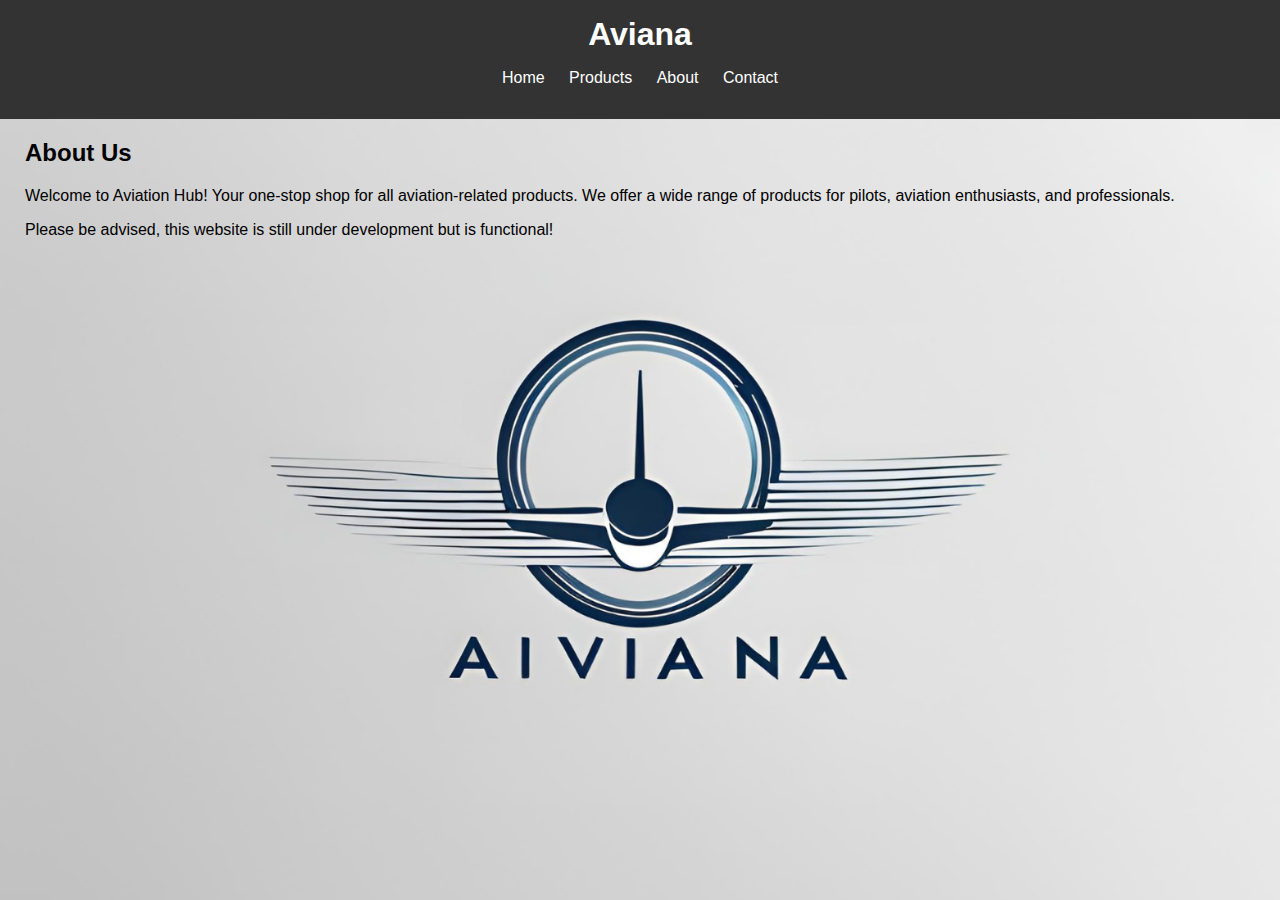
<file: about.html>
<!DOCTYPE html>
<html lang="en">
<head>
    <meta charset="UTF-8">
    <meta name="viewport" content="width=device-width, initial-scale=1.0">
    <title>About Us</title>
    <link rel="icon" type="image/x-icon" href="/images/logo.png">
    <link rel="stylesheet" href="style.css">
</head>
<body class="about-page">
    <!-- Nav Bar -->
    <nav>
        <h1>Aviana</h1>
        <ul>
            <li><a href="index.html">Home</a></li>
            <li><a href="products.xml">Products</a></li>
            <li><a href="about.html">About</a></li>
            <li><a href="contact.html">Contact</a></li>
        </ul>
    </nav>
    <!--Introduction about the page-->
    <div class="container">
        <h2>About Us</h2>
        <p id="main-paragraph"> Welcome to Aviation Hub! Your one-stop shop for all aviation-related products. We offer a wide range of products for pilots, aviation enthusiasts, and professionals.</p>
        <p id="sub-paragraph">Please be advised, this website is still under development but is functional!</p>
    </div>

</body>
</html>
</file>
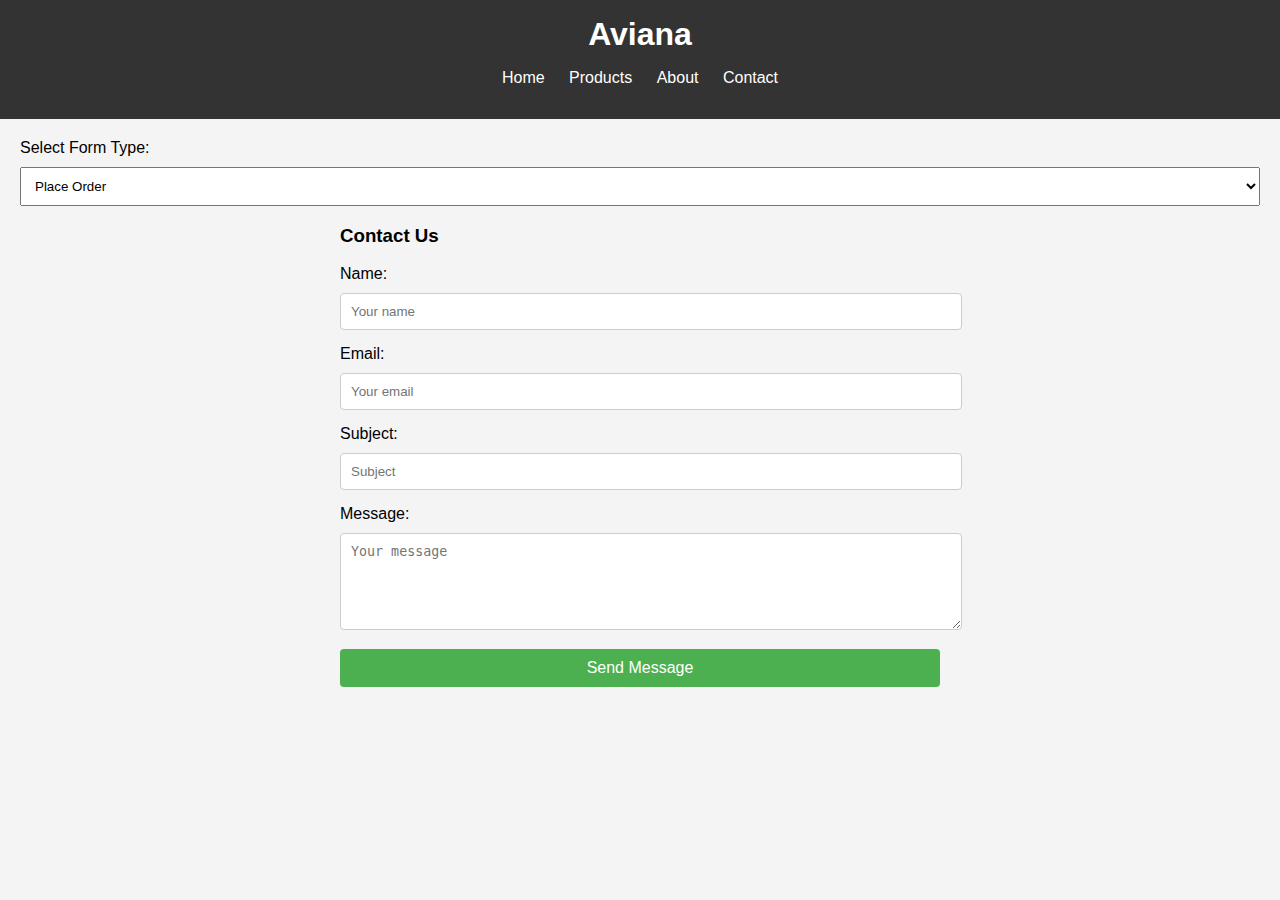
<file: contact.html>
<!DOCTYPE html>
<html lang="en">
    <head>
        <meta charset="UTF-8">
        <meta name="viewport" content="width=device-width, initial-scale=1.0">
        <title>Contact Us</title>
        <link rel="icon" type="image/x-icon" href="/images/logo.png">
        <link rel="stylesheet" href="contact.css">
    </head>
    <body>
        <!-- Nav Bar -->
        <nav>
            <h1>Aviana</h1>
            <ul>
                <li><a href="index.html">Home</a></li>
                <li><a href="products.xml">Products</a></li>
                <li><a href="about.html">About</a></li>
                <li><a href="contact.html">Contact</a></li>
            </ul>
        </nav>

        <div class="contact-form-container" style="padding: 20px;">
            <!-- Dropdown to select form type -->
            <label for="formTypeDropdown">Select Form Type:</label>
            <select id="formTypeDropdown" style="width: 100%; padding: 10px; margin-top: 10px;">
                <option value="order">Place Order</option>
                <option value="contact">Contact Us</option>
            </select>

            <!-- Order Form -->
            <form id="orderForm" action="#" method="post" style="max-width: 600px; margin: auto; display: none;">
                <h3>Order Form</h3>
                <label for="orderDropdown">Select Product:</label>
                <select id="orderDropdown" name="product" style="width: 100%; padding: 10px; margin-top: 10px; margin-bottom: 15px;"></select>
                <label for="quantity">Quantity:</label>
                <input type="number" id="quantity" name="quantity" required placeholder="Quantity" style="width: 100%; padding: 10px; margin-top: 10px; margin-bottom: 15px; border-radius: 4px; border: 1px solid #ccc;">
                <button type="submit" style="width: 100%; padding: 10px; background-color: #4CAF50; color: white; border: none; border-radius: 4px; font-size: 16px; cursor: pointer;">Place Order</button>
            </form>

            <!-- Contact Form -->
            <form id="contactForm" action="#" method="post" style="max-width: 600px; margin: auto;">
                <h3>Contact Us</h3>
                <label for="name">Name:</label>
                <input type="text" id="name" name="name" required placeholder="Your name" style="width: 100%; padding: 10px; margin-top: 10px; margin-bottom: 15px; border-radius: 4px; border: 1px solid #ccc;">

                <label for="email">Email:</label>
                <input type="email" id="email" name="email" required placeholder="Your email" style="width: 100%; padding: 10px; margin-top: 10px; margin-bottom: 15px; border-radius: 4px; border: 1px solid #ccc;">

                <label for="subject">Subject:</label>
                <input type="text" id="subject" name="subject" required placeholder="Subject" style="width: 100%; padding: 10px; margin-top: 10px; margin-bottom: 15px; border-radius: 4px; border: 1px solid #ccc;">

                <label for="message">Message:</label>
                <textarea id="message" name="message" rows="5" required placeholder="Your message" style="width: 100%; padding: 10px; margin-top: 10px; margin-bottom: 15px; border-radius: 4px; border: 1px solid #ccc;"></textarea>

                <button type="submit" style="width: 100%; padding: 10px; background-color: #4CAF50; color: white; border: none; border-radius: 4px; font-size: 16px; cursor: pointer;">Send Message</button>
            </form>
        </div>
        <script src="contact.js"></script>
    </body>
</html>
</file>
<file: style.css>
/**/
body {
    font-family: Arial, sans-serif;
    margin: 0;
    padding: 0;
    background-color: #f4f4f4;
}

/*Background image just for about page*/
.about-page {
    background-image: url('/images/logo.png');
    background-size: cover;
    background-position: center 36%;  
    background-attachment: fixed;
    height: 100vh;
}

.about-page .content {
    padding: 20px;
    margin-top: 100px;
}
 
h2 {
    margin-left: 25px;
}

p {
    margin-bottom: 0%;
}

#main-paragraph,
#sub-paragraph {
    margin-left: 25px;
}

nav {
    background-color: #333;
    color: #fff;
    padding: 1em;
    text-align: center;
}

nav h1 {
    margin: 0;
    font-family: 'Cursive', sans-serif;
}

nav ul {
    list-style-type: none;
    padding: 0;
}

nav ul li {
    display: inline;
    margin: 0 10px;
}

nav ul li a {
    color: #fff;
    text-decoration: none;
}

/* Style for the search bar */
.search-container {
    text-align: center;
    padding: 20px;
}

.search-container input {
    padding: 10px;
    width: 200px;
    font-size: 16px;
    border: 1px solid #ccc;
    border-radius: 4px;
}

/* Style for product table */
table {
    width: 80%;
    margin: auto;
    border-collapse: collapse;
}

th, td {
    padding: 10px;
    text-align: left;
    border: 1px solid #ddd;
}

th {
    background-color: #4CAF50;
    color: white;
}

/* Product cards style */
.product-list {
    display: grid;
    grid-template-columns: repeat(5, 1fr);
    gap: 30px;
    padding: 20px;
}

.product-card {
    display: flex;
    flex-direction: column;
    justify-content: space-between;
    align-items: center;
    border: 1px solid #ddd;
    padding: 15px;
    text-align: center;
    background-color: #fff;
    border-radius: 5px;
    box-shadow: 0px 4px 8px rgba(0, 0, 0, 0.1);
    transition: transform 0.2s;
    height: 330px;
}

.product-card img {
    width: 100%;
    height: 150px;
    object-fit: cover;
    border-radius: 5px;
    margin-bottom: 15px;
}

.product-card h3 {
    margin-top: 0;
    color: #333;
    margin-bottom: 10px;
}

.product-card .details-container {
    display: flex;
    flex-direction: column;
    align-items: center;
    gap: 5px;
    width: 100%;
}

.product-card .details-container p {
    margin: 0;
    color: #555;
}

.product-card .price {
    color: #333;
}

.product-card .status {
    color: green; 
}

.product-card .rating {
    color: #FFBF4F;
}

.product-card:hover {
    transform: scale(1.05);
}
</file>
<file: contact.css>
@import url('style.css');

/*Seperate css for contact page to avoid conflicts with other pages*/

.contact-form {
    background-color: #fff;
    padding: 25px;
    border-radius: 10px;
    box-shadow: 0 4px 15px rgba(0, 0, 0, 0.1);
    max-width: 600px;
    margin: 30px auto;
    font-family: Arial, sans-serif;
}

.contact-form h2 {
    text-align: center;
    color: #333;
    font-size: 28px;
    margin-bottom: 20px;
}

.contact-form label {
    font-size: 16px;
    color: #444;
    margin-bottom: 8px;
    display: block;
}

.contact-form input[type="text"],
.contact-form input[type="email"],
.contact-form textarea {
    width: 100%;
    padding: 12px;
    margin-bottom: 15px;
    border: 1px solid #ddd;
    border-radius: 8px;
    font-size: 16px;
    box-sizing: border-box;
}

.contact-form input:focus,
.contact-form textarea:focus {
    border-color: #0056b3;
    outline: none;
}

.contact-form button[type="submit"] {
    width: 100%;
    padding: 14px;
    background-color: #007bff;
    border: none;
    color: white;
    font-size: 18px;
    border-radius: 8px;
    cursor: pointer;
    transition: background-color 0.3s ease;
}

.contact-form button[type="submit"]:hover {
    background-color: #0056b3;
}

/* Error and success messages just in case*/
.contact-form .error-message,
.contact-form .success-message {
    font-size: 14px;
    margin-top: 10px;
}

.contact-form .error-message {
    color: red;
}

.contact-form .success-message {
    color: green;
}

/* Responsive Design */
@media (max-width: 600px) {
    .contact-form {
        padding: 20px;
    }

    .contact-form h2 {
        font-size: 24px;
    }

    .contact-form input[type="text"],
    .contact-form input[type="email"],
    .contact-form textarea {
        font-size: 14px;
    }

    .contact-form button[type="submit"] {
        font-size: 16px;
    }
}
</file>
